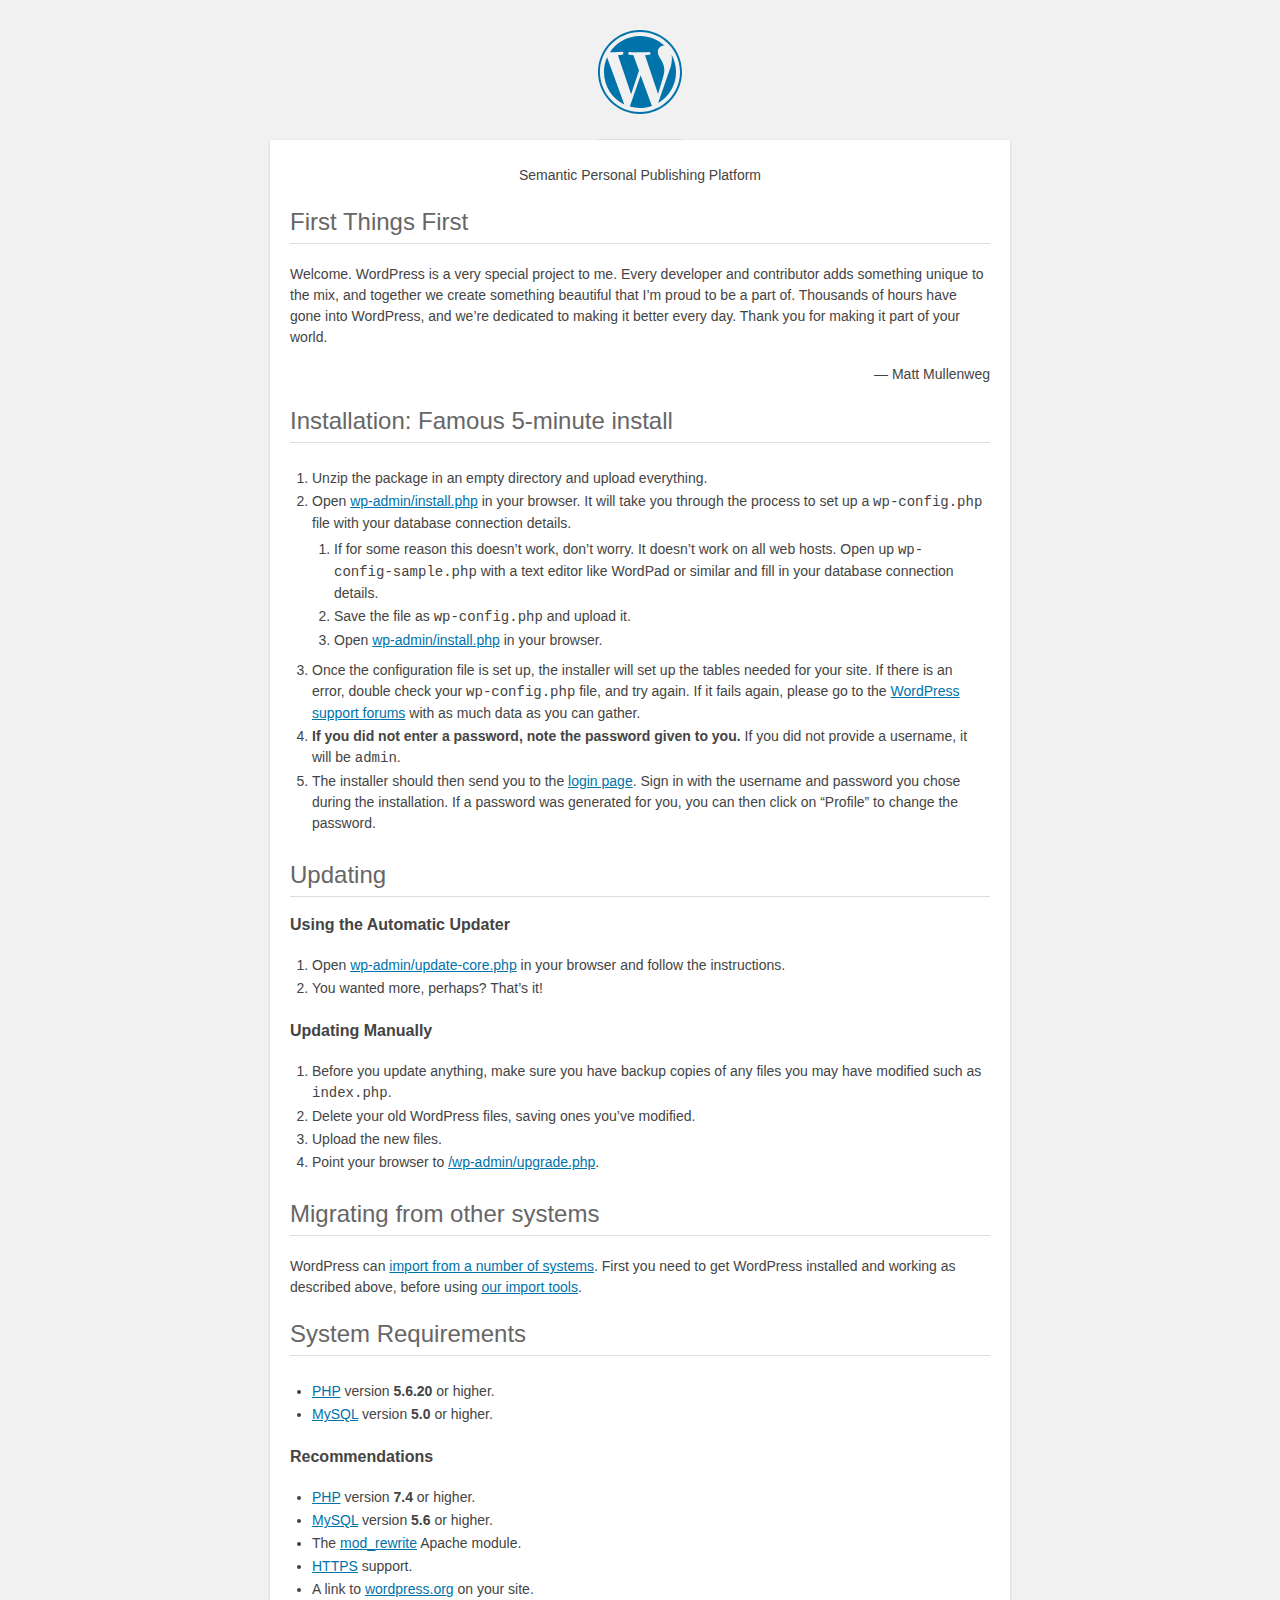
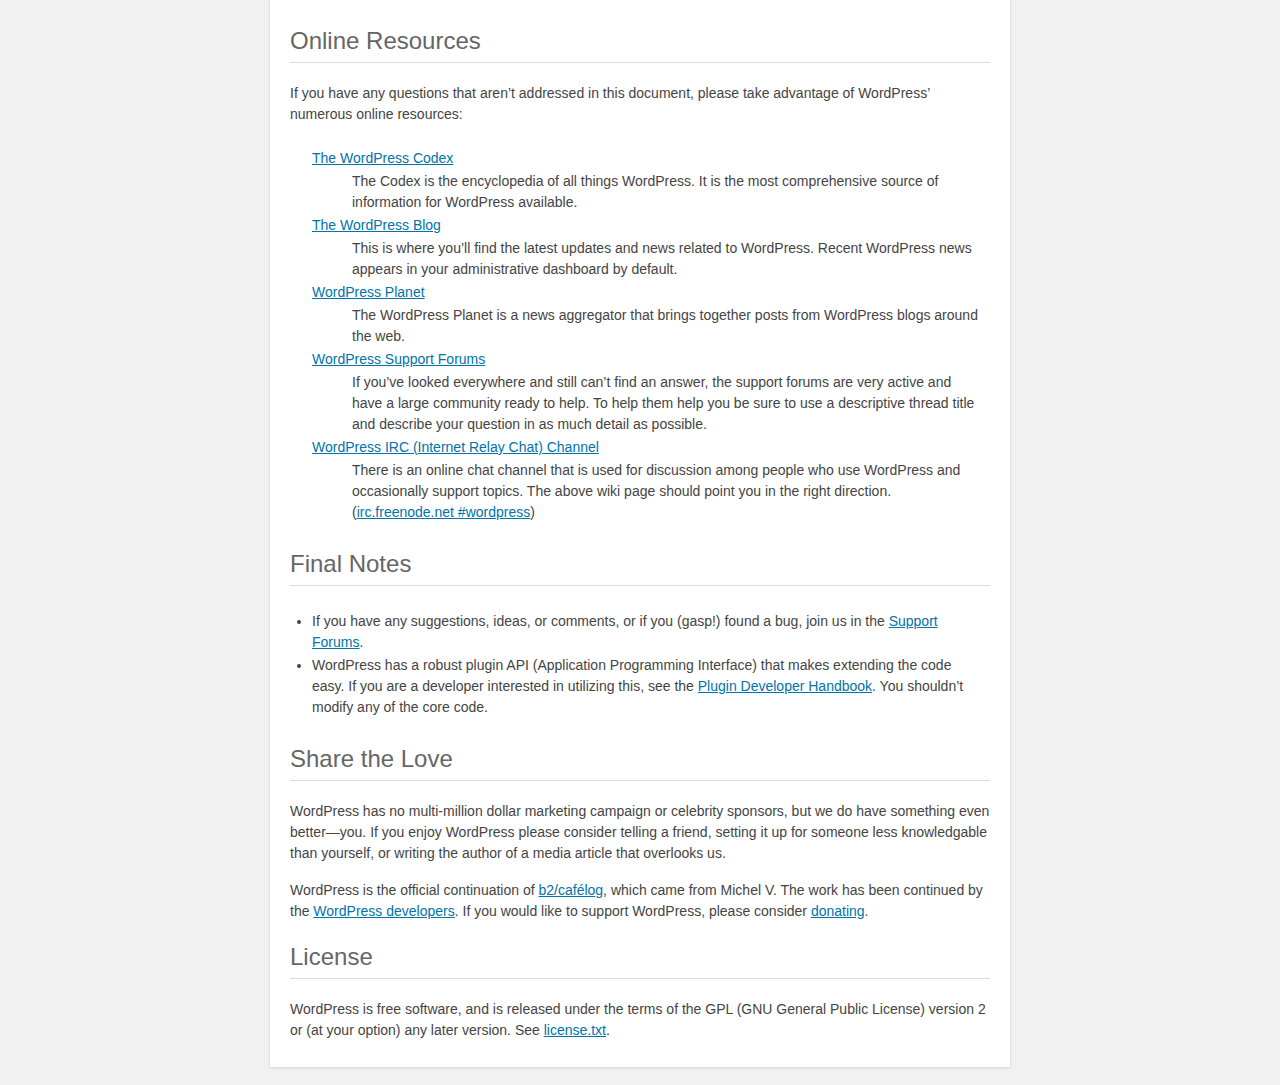
<file: AxisMedia/readme.html>
<!DOCTYPE html>
<html lang="en">
<head>
	<meta name="viewport" content="width=device-width" />
	<meta http-equiv="Content-Type" content="text/html; charset=utf-8" />
	<title>WordPress &#8250; ReadMe</title>
	<link rel="stylesheet" href="wp-admin/css/install.css?ver=20100228" type="text/css" />
</head>
<body>
<h1 id="logo">
	<a href="https://wordpress.org/"><img alt="WordPress" src="wp-admin/images/wordpress-logo.png" /></a>
</h1>
<p style="text-align: center">Semantic Personal Publishing Platform</p>

<h2>First Things First</h2>
<p>Welcome. WordPress is a very special project to me. Every developer and contributor adds something unique to the mix, and together we create something beautiful that I&#8217;m proud to be a part of. Thousands of hours have gone into WordPress, and we&#8217;re dedicated to making it better every day. Thank you for making it part of your world.</p>
<p style="text-align: right">&#8212; Matt Mullenweg</p>

<h2>Installation: Famous 5-minute install</h2>
<ol>
	<li>Unzip the package in an empty directory and upload everything.</li>
	<li>Open <span class="file"><a href="wp-admin/install.php">wp-admin/install.php</a></span> in your browser. It will take you through the process to set up a <code>wp-config.php</code> file with your database connection details.
		<ol>
			<li>If for some reason this doesn&#8217;t work, don&#8217;t worry. It doesn&#8217;t work on all web hosts. Open up <code>wp-config-sample.php</code> with a text editor like WordPad or similar and fill in your database connection details.</li>
			<li>Save the file as <code>wp-config.php</code> and upload it.</li>
			<li>Open <span class="file"><a href="wp-admin/install.php">wp-admin/install.php</a></span> in your browser.</li>
		</ol>
	</li>
	<li>Once the configuration file is set up, the installer will set up the tables needed for your site. If there is an error, double check your <code>wp-config.php</code> file, and try again. If it fails again, please go to the <a href="https://wordpress.org/support/forums/">WordPress support forums</a> with as much data as you can gather.</li>
	<li><strong>If you did not enter a password, note the password given to you.</strong> If you did not provide a username, it will be <code>admin</code>.</li>
	<li>The installer should then send you to the <a href="wp-login.php">login page</a>. Sign in with the username and password you chose during the installation. If a password was generated for you, you can then click on &#8220;Profile&#8221; to change the password.</li>
</ol>

<h2>Updating</h2>
<h3>Using the Automatic Updater</h3>
<ol>
	<li>Open <span class="file"><a href="wp-admin/update-core.php">wp-admin/update-core.php</a></span> in your browser and follow the instructions.</li>
	<li>You wanted more, perhaps? That&#8217;s it!</li>
</ol>

<h3>Updating Manually</h3>
<ol>
	<li>Before you update anything, make sure you have backup copies of any files you may have modified such as <code>index.php</code>.</li>
	<li>Delete your old WordPress files, saving ones you&#8217;ve modified.</li>
	<li>Upload the new files.</li>
	<li>Point your browser to <span class="file"><a href="wp-admin/upgrade.php">/wp-admin/upgrade.php</a>.</span></li>
</ol>

<h2>Migrating from other systems</h2>
<p>WordPress can <a href="https://wordpress.org/support/article/importing-content/">import from a number of systems</a>. First you need to get WordPress installed and working as described above, before using <a href="wp-admin/import.php">our import tools</a>.</p>

<h2>System Requirements</h2>
<ul>
	<li><a href="https://secure.php.net/">PHP</a> version <strong>5.6.20</strong> or higher.</li>
	<li><a href="https://www.mysql.com/">MySQL</a> version <strong>5.0</strong> or higher.</li>
</ul>

<h3>Recommendations</h3>
<ul>
	<li><a href="https://secure.php.net/">PHP</a> version <strong>7.4</strong> or higher.</li>
	<li><a href="https://www.mysql.com/">MySQL</a> version <strong>5.6</strong> or higher.</li>
	<li>The <a href="https://httpd.apache.org/docs/2.2/mod/mod_rewrite.html">mod_rewrite</a> Apache module.</li>
	<li><a href="https://wordpress.org/news/2016/12/moving-toward-ssl/">HTTPS</a> support.</li>
	<li>A link to <a href="https://wordpress.org/">wordpress.org</a> on your site.</li>
</ul>

<h2>Online Resources</h2>
<p>If you have any questions that aren&#8217;t addressed in this document, please take advantage of WordPress&#8217; numerous online resources:</p>
<dl>
	<dt><a href="https://codex.wordpress.org/">The WordPress Codex</a></dt>
		<dd>The Codex is the encyclopedia of all things WordPress. It is the most comprehensive source of information for WordPress available.</dd>
	<dt><a href="https://wordpress.org/news/">The WordPress Blog</a></dt>
		<dd>This is where you&#8217;ll find the latest updates and news related to WordPress. Recent WordPress news appears in your administrative dashboard by default.</dd>
	<dt><a href="https://planet.wordpress.org/">WordPress Planet</a></dt>
		<dd>The WordPress Planet is a news aggregator that brings together posts from WordPress blogs around the web.</dd>
	<dt><a href="https://wordpress.org/support/forums/">WordPress Support Forums</a></dt>
		<dd>If you&#8217;ve looked everywhere and still can&#8217;t find an answer, the support forums are very active and have a large community ready to help. To help them help you be sure to use a descriptive thread title and describe your question in as much detail as possible.</dd>
	<dt><a href="https://codex.wordpress.org/IRC">WordPress <abbr>IRC</abbr> (Internet Relay Chat) Channel</a></dt>
		<dd>There is an online chat channel that is used for discussion among people who use WordPress and occasionally support topics. The above wiki page should point you in the right direction. (<a href="irc://irc.freenode.net/wordpress">irc.freenode.net #wordpress</a>)</dd>
</dl>

<h2>Final Notes</h2>
<ul>
	<li>If you have any suggestions, ideas, or comments, or if you (gasp!) found a bug, join us in the <a href="https://wordpress.org/support/forums/">Support Forums</a>.</li>
	<li>WordPress has a robust plugin <abbr>API</abbr> (Application Programming Interface) that makes extending the code easy. If you are a developer interested in utilizing this, see the <a href="https://developer.wordpress.org/plugins/">Plugin Developer Handbook</a>. You shouldn&#8217;t modify any of the core code.</li>
</ul>

<h2>Share the Love</h2>
<p>WordPress has no multi-million dollar marketing campaign or celebrity sponsors, but we do have something even better&#8212;you. If you enjoy WordPress please consider telling a friend, setting it up for someone less knowledgable than yourself, or writing the author of a media article that overlooks us.</p>

<p>WordPress is the official continuation of <a href="http://cafelog.com/">b2/caf&#233;log</a>, which came from Michel V. The work has been continued by the <a href="https://wordpress.org/about/">WordPress developers</a>. If you would like to support WordPress, please consider <a href="https://wordpress.org/donate/">donating</a>.</p>

<h2>License</h2>
<p>WordPress is free software, and is released under the terms of the <abbr>GPL</abbr> (GNU General Public License) version 2 or (at your option) any later version. See <a href="license.txt">license.txt</a>.</p>

</body>
</html>
</file>
<file: AxisMedia/wp-admin/css/install.css>
html {
	background: #f1f1f1;
	margin: 0 20px;
}

body {
	background: #fff;
	color: #444;
	font-family: -apple-system, BlinkMacSystemFont, "Segoe UI", Roboto, Oxygen-Sans, Ubuntu, Cantarell, "Helvetica Neue", sans-serif;
	margin: 140px auto 25px;
	padding: 20px 20px 10px 20px;
	max-width: 700px;
	-webkit-font-smoothing: subpixel-antialiased;
	box-shadow: 0 1px 3px rgba(0, 0, 0, 0.13);
}

a {
	color: #0073aa;
}

a:hover,
a:active {
	color: #006799;
}

a:focus {
	color: #124964;
	box-shadow:
		0 0 0 1px #5b9dd9,
		0 0 2px 1px rgba(30, 140, 190, 0.8);
}

h1, h2 {
	border-bottom: 1px solid #ddd;
	clear: both;
	color: #666;
	font-size: 24px;
	padding: 0;
	padding-bottom: 7px;
	font-weight: 400;
}

h3 {
	font-size: 16px;
}

p, li, dd, dt {
	padding-bottom: 2px;
	font-size: 14px;
	line-height: 1.5;
}

code, .code {
	font-family: Consolas, Monaco, monospace;
}

ul, ol, dl {
	padding: 5px 5px 5px 22px;
}

a img {
	border: 0
}
abbr {
	border: 0;
	font-variant: normal;
}

fieldset {
	border: 0;
	padding: 0;
	margin: 0;
}

label {
	cursor: pointer;
}

#logo {
	margin: -130px auto 25px;
	padding: 0 0 25px 0;
	width: 84px;
	height: 84px;
	overflow: hidden;
	background-image: url(../images/w-logo-blue.png?ver=20131202);
	background-image: none, url(../images/wordpress-logo.svg?ver=20131107);
	background-size: 84px;
	background-position: center top;
	background-repeat: no-repeat;
	color: #444; /* same as login.css */
	font-size: 20px;
	font-weight: 400;
	line-height: 1.3em;
	text-decoration: none;
	text-align: center;
	text-indent: -9999px;
	outline: none;
}

.step {
	margin: 20px 0 15px;
}
.step, th {
	text-align: left;
	padding: 0;
}
.language-chooser.wp-core-ui .step .button.button-large {
	font-size: 14px;
}
textarea {
	border: 1px solid #ddd;
	font-family: -apple-system, BlinkMacSystemFont, "Segoe UI", Roboto, Oxygen-Sans, Ubuntu, Cantarell, "Helvetica Neue", sans-serif;
	width: 100%;
	box-sizing: border-box;
}

.form-table {
	border-collapse: collapse;
	margin-top: 1em;
	width: 100%;
}

.form-table td {
	margin-bottom: 9px;
	padding: 10px 20px 10px 0;
	font-size: 14px;
	vertical-align: top
}

.form-table th {
	font-size: 14px;
	text-align: left;
	padding: 10px 20px 10px 0;
	width: 140px;
	vertical-align: top;
}

.form-table code {
	line-height: 1.28571428;
	font-size: 14px;
}

.form-table p {
	margin: 4px 0 0 0;
	font-size: 11px;
}

.form-table input {
	line-height: 1.33333333;
	font-size: 15px;
	padding: 3px 5px;
	border: 1px solid #ddd;
	box-shadow: inset 0 1px 2px rgba(0, 0, 0, 0.07);
}

input,
submit {
	font-family: -apple-system, BlinkMacSystemFont, "Segoe UI", Roboto, Oxygen-Sans, Ubuntu, Cantarell, "Helvetica Neue", sans-serif;
}

.form-table input[type=text],
.form-table input[type=email],
.form-table input[type=url],
.form-table input[type=password],
#pass-strength-result {
	width: 218px;
}

.form-table th p {
	font-weight: 400;
}

.form-table.install-success th,
.form-table.install-success td {
	vertical-align: middle;
	padding: 16px 20px 16px 0;
}

.form-table.install-success td p {
	margin: 0;
	font-size: 14px;
}

.form-table.install-success td code {
	margin: 0;
	font-size: 18px;
}

#error-page {
	margin-top: 50px;
}

#error-page p {
	font-size: 14px;
	line-height: 1.28571428;
	margin: 25px 0 20px;
}

#error-page code, .code {
	font-family: Consolas, Monaco, monospace;
}

.message {
	border-left: 4px solid #dc3232;
	padding: .7em .6em;
	background-color: #fbeaea;
}

/* rtl:ignore */
#dbname,
#uname,
#pwd,
#dbhost,
#prefix,
#user_login,
#admin_email,
#pass1,
#pass2 {
	direction: ltr;
}


/* localization */
body.rtl,
.rtl textarea,
.rtl input,
.rtl submit {
	font-family: Tahoma, sans-serif;
}

:lang(he-il) body.rtl,
:lang(he-il) .rtl textarea,
:lang(he-il) .rtl input,
:lang(he-il) .rtl submit {
	font-family: Arial, sans-serif;
}

@media only screen and (max-width: 799px) {
	body {
		margin-top: 115px;
	}
	#logo a {
		margin: -125px auto 30px;
	}
}

@media screen and (max-width: 782px) {

	.form-table {
		margin-top: 0;
	}

	.form-table th,
	.form-table td {
		display: block;
		width: auto;
		vertical-align: middle;
	}

	.form-table th {
		padding: 20px 0 0;
	}

	.form-table td {
		padding: 5px 0;
		border: 0;
		margin: 0;
	}

	textarea,
	input {
		font-size: 16px;
	}

	.form-table td input[type="text"],
	.form-table td input[type="email"],
	.form-table td input[type="url"],
	.form-table td input[type="password"],
	.form-table td select,
	.form-table td textarea,
	.form-table span.description {
		width: 100%;
		font-size: 16px;
		line-height: 1.5;
		padding: 7px 10px;
		display: block;
		max-width: none;
		box-sizing: border-box;
	}

	.wp-pwd #pass1 {
		padding-right: 50px;
	}

	.wp-pwd .button.wp-hide-pw {
		right: 0;
	}

	#pass-strength-result {
		width: 100%;
	}
}

body.language-chooser {
	max-width: 300px;
}

.language-chooser select {
	padding: 8px;
	width: 100%;
	display: block;
	border: 1px solid #ddd;
	background: #fff;
	color: #32373c;
	font-size: 16px;
	font-family: Arial, sans-serif;
	font-weight: 400;
}

.language-chooser select:focus {
	color: #32373c;
}

.language-chooser select option:hover,
.language-chooser select option:focus {
	color: #016087;
}

.language-chooser p {
	text-align: right;
}

.screen-reader-input,
.screen-reader-text {
	border: 0;
	clip: rect(1px, 1px, 1px, 1px);
	-webkit-clip-path: inset(50%);
	clip-path: inset(50%);
	height: 1px;
	margin: -1px;
	overflow: hidden;
	padding: 0;
	position: absolute;
	width: 1px;
	word-wrap: normal !important;
}

.spinner {
	background: url(../images/spinner.gif) no-repeat;
	background-size: 20px 20px;
	visibility: hidden;
	opacity: 0.7;
	filter: alpha(opacity=70);
	width: 20px;
	height: 20px;
	margin: 2px 5px 0;
}

.step .spinner {
	display: inline-block;
	vertical-align: middle;
	margin-right: 15px;
}

.button.hide-if-no-js,
.hide-if-no-js {
	display: none;
}

/**
 * HiDPI Displays
 */
@media print,
  (-webkit-min-device-pixel-ratio: 1.25),
  (min-resolution: 120dpi) {

	.spinner {
		background-image: url(../images/spinner-2x.gif);
	}

}
</file>
